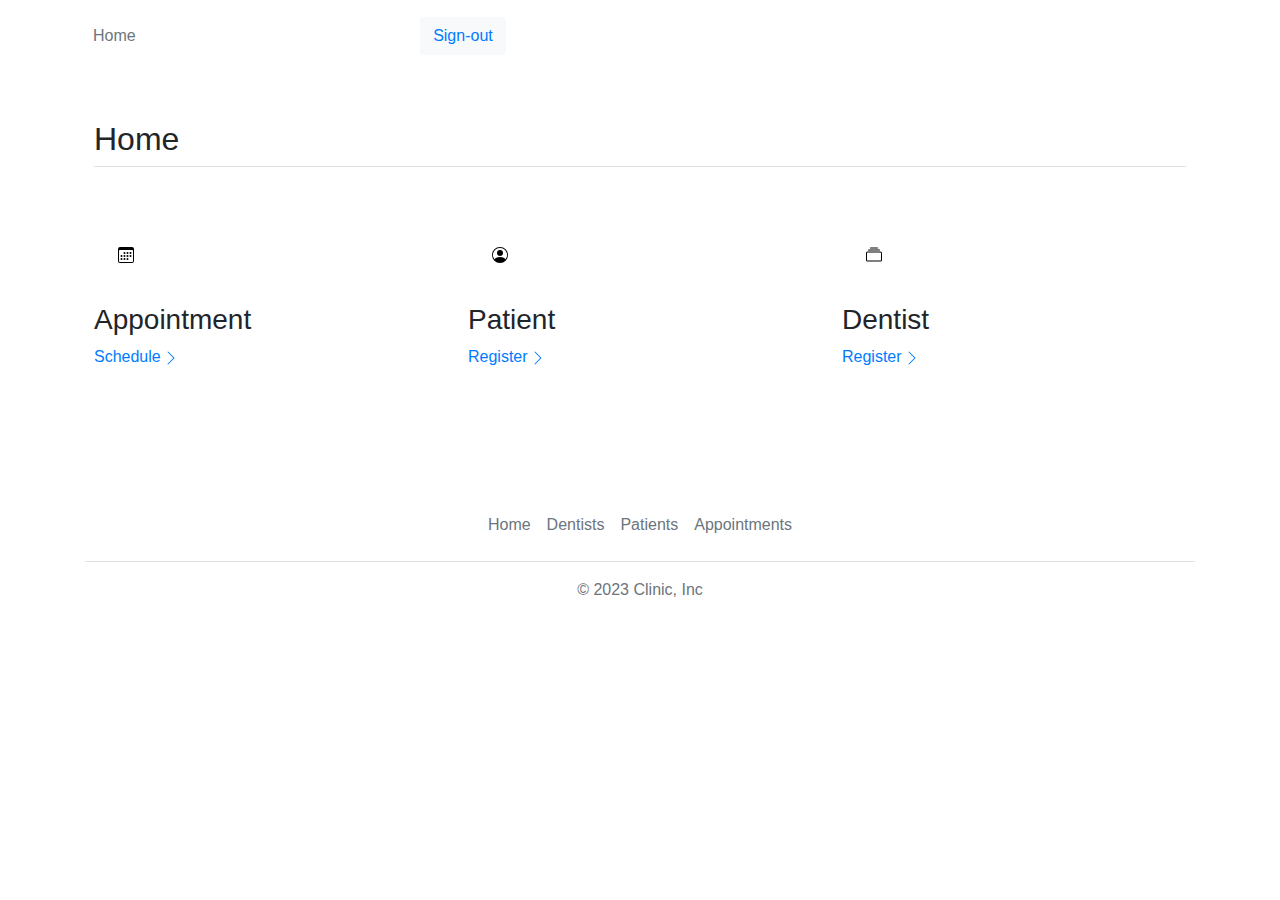
<file: src/main/resources/static/index.html>
<!doctype html>
<html lang="en">
<head>
    <meta charset="utf-8">
    <meta name="viewport" content="width=device-width, initial-scale=1">
    <title>Clinic</title>
    <link href="https://cdn.jsdelivr.net/npm/bootstrap@5.2.3/dist/css/bootstrap.min.css" rel="stylesheet" integrity="sha384-rbsA2VBKQhggwzxH7pPCaAqO46MgnOM80zW1RWuH61DGLwZJEdK2Kadq2F9CUG65" crossorigin="anonymous">
    <link rel="stylesheet" href="https://maxcdn.bootstrapcdn.com/bootstrap/4.4.1/css/bootstrap.min.css">
    <link href="./assets/features.css" rel="stylesheet">
</head>
<body>
<svg xmlns="http://www.w3.org/2000/svg" style="display: none;">
    <symbol id="people-circle" viewBox="0 0 16 16">
        <path d="M11 6a3 3 0 1 1-6 0 3 3 0 0 1 6 0z"/>
        <path fill-rule="evenodd" d="M0 8a8 8 0 1 1 16 0A8 8 0 0 1 0 8zm8-7a7 7 0 0 0-5.468 11.37C3.242 11.226 4.805 10 8 10s4.757 1.225 5.468 2.37A7 7 0 0 0 8 1z"/>
    </symbol>
    <symbol id="collection" viewBox="0 0 16 16">
        <path d="M2.5 3.5a.5.5 0 0 1 0-1h11a.5.5 0 0 1 0 1h-11zm2-2a.5.5 0 0 1 0-1h7a.5.5 0 0 1 0 1h-7zM0 13a1.5 1.5 0 0 0 1.5 1.5h13A1.5 1.5 0 0 0 16 13V6a1.5 1.5 0 0 0-1.5-1.5h-13A1.5 1.5 0 0 0 0 6v7zm1.5.5A.5.5 0 0 1 1 13V6a.5.5 0 0 1 .5-.5h13a.5.5 0 0 1 .5.5v7a.5.5 0 0 1-.5.5h-13z"/>
    </symbol>
    <symbol id="calendar3" viewBox="0 0 16 16">
        <path d="M14 0H2a2 2 0 0 0-2 2v12a2 2 0 0 0 2 2h12a2 2 0 0 0 2-2V2a2 2 0 0 0-2-2zM1 3.857C1 3.384 1.448 3 2 3h12c.552 0 1 .384 1 .857v10.286c0 .473-.448.857-1 .857H2c-.552 0-1-.384-1-.857V3.857z"/>
        <path d="M6.5 7a1 1 0 1 0 0-2 1 1 0 0 0 0 2zm3 0a1 1 0 1 0 0-2 1 1 0 0 0 0 2zm3 0a1 1 0 1 0 0-2 1 1 0 0 0 0 2zm-9 3a1 1 0 1 0 0-2 1 1 0 0 0 0 2zm3 0a1 1 0 1 0 0-2 1 1 0 0 0 0 2zm3 0a1 1 0 1 0 0-2 1 1 0 0 0 0 2zm3 0a1 1 0 1 0 0-2 1 1 0 0 0 0 2zm-9 3a1 1 0 1 0 0-2 1 1 0 0 0 0 2zm3 0a1 1 0 1 0 0-2 1 1 0 0 0 0 2zm3 0a1 1 0 1 0 0-2 1 1 0 0 0 0 2z"/>
    </symbol>
    <symbol id="chevron-right" viewBox="0 0 16 16">
        <path fill-rule="evenodd" d="M4.646 1.646a.5.5 0 0 1 .708 0l6 6a.5.5 0 0 1 0 .708l-6 6a.5.5 0 0 1-.708-.708L10.293 8 4.646 2.354a.5.5 0 0 1 0-.708z"/>
    </symbol>
</svg>
<header class="p-3 text-bg-dark">
    <div class="container">
        <div class="d-flex flex-wrap align-items-center justify-content-center justify-content-lg-start">
            <a href="/" class="d-flex align-items-center mb-2 mb-lg-0 text-white text-decoration-none">
            </a>

            <ul class="nav col-12 col-lg-auto me-lg-auto mb-2 justify-content-center mb-md-0">
                <li><a href="http://localhost:8080/index.html" class="nav-link px-2 text-secondary">Home</a></li>
                <li><a href="http://localhost:8080/dentist_list.html" class="nav-link px-2 text-white">Dentists</a></li>
                <li><a href="http://localhost:8080/patient_list.html" class="nav-link px-2 text-white">Patients</a></li>
                <li><a href="http://localhost:8080/appointment_list.html" class="nav-link px-2 text-white">Appointments</a></li>
            </ul>

            <div class="text-end">
                <button class="btn btn-light" type="button"><a href="http://localhost:8080/logout">Sign-out</a></button>
            </div>

        </div>
    </div>
</header>
<div class="container px-4 py-5" id="featured-3">
    <h2 class="pb-2 border-bottom">Home</h2>
    <div class="row g-4 py-5 row-cols-1 row-cols-lg-3">
        <div class="feature col">
            <div class="feature-icon d-inline-flex align-items-center justify-content-center text-bg-primary bg-gradient fs-2 mb-3">
                <svg class="bi" width="1em" height="1em"><use xlink:href="#calendar3"/></svg>
            </div>
            <h3 class="fs-2">Appointment</h3>
            <a href="http://localhost:8080/appointment_form.html" class="icon-link d-inline-flex align-items-center">
                Schedule
                <svg class="bi" width="1em" height="1em"><use xlink:href="#chevron-right"/></svg>
            </a>
        </div>
        <div class="feature col">
            <div class="feature-icon d-inline-flex align-items-center justify-content-center text-bg-primary bg-gradient fs-2 mb-3">
                <svg class="bi" width="1em" height="1em"><use xlink:href="#people-circle"/></svg>
            </div>
            <h3 class="fs-2">Patient</h3>
            <a href="http://localhost:8080/patient_form.html" class="icon-link d-inline-flex align-items-center">
                Register
                <svg class="bi" width="1em" height="1em"><use xlink:href="#chevron-right"/></svg>
            </a>
        </div>
        <div class="feature col">
            <div class="feature-icon d-inline-flex align-items-center justify-content-center text-bg-primary bg-gradient fs-2 mb-3">
                <svg class="bi" width="1em" height="1em"><use xlink:href="#collection"/></svg>
            </div>
            <h3 class="fs-2">Dentist</h3>
            <a href="http://localhost:8080/dentist_form.html" class="icon-link d-inline-flex align-items-center">
                Register
                <svg class="bi" width="1em" height="1em"><use xlink:href="#chevron-right"/></svg>
            </a>
        </div>
    </div>
</div>
<div class="container">
    <footer class="py-3 my-4">
        <ul class="nav justify-content-center border-bottom pb-3 mb-3">
            <li class="nav-item"><a href="http://localhost:8080/index.html" class="nav-link px-2 text-muted">Home</a></li>
            <li class="nav-item"><a href="http://localhost:8080/dentist_list.html" class="nav-link px-2 text-muted">Dentists</a></li>
            <li class="nav-item"><a href="http://localhost:8080/patient_list.html" class="nav-link px-2 text-muted">Patients</a></li>
            <li class="nav-item"><a href="http://localhost:8080/appointment_list.html" class="nav-link px-2 text-muted">Appointments</a></li>
        </ul>
        <p class="text-center text-muted">&copy; 2023 Clinic, Inc</p>
    </footer>
</div>
<script src="https://ajax.googleapis.com/ajax/libs/jquery/3.4.1/jquery.min.js"></script>
<script src="https://cdnjs.cloudflare.com/ajax/libs/popper.js/1.16.0/umd/popper.min.js"></script>
<script src="https://maxcdn.bootstrapcdn.com/bootstrap/4.4.1/js/bootstrap.min.js"></script>
</body>
</html>
</file>
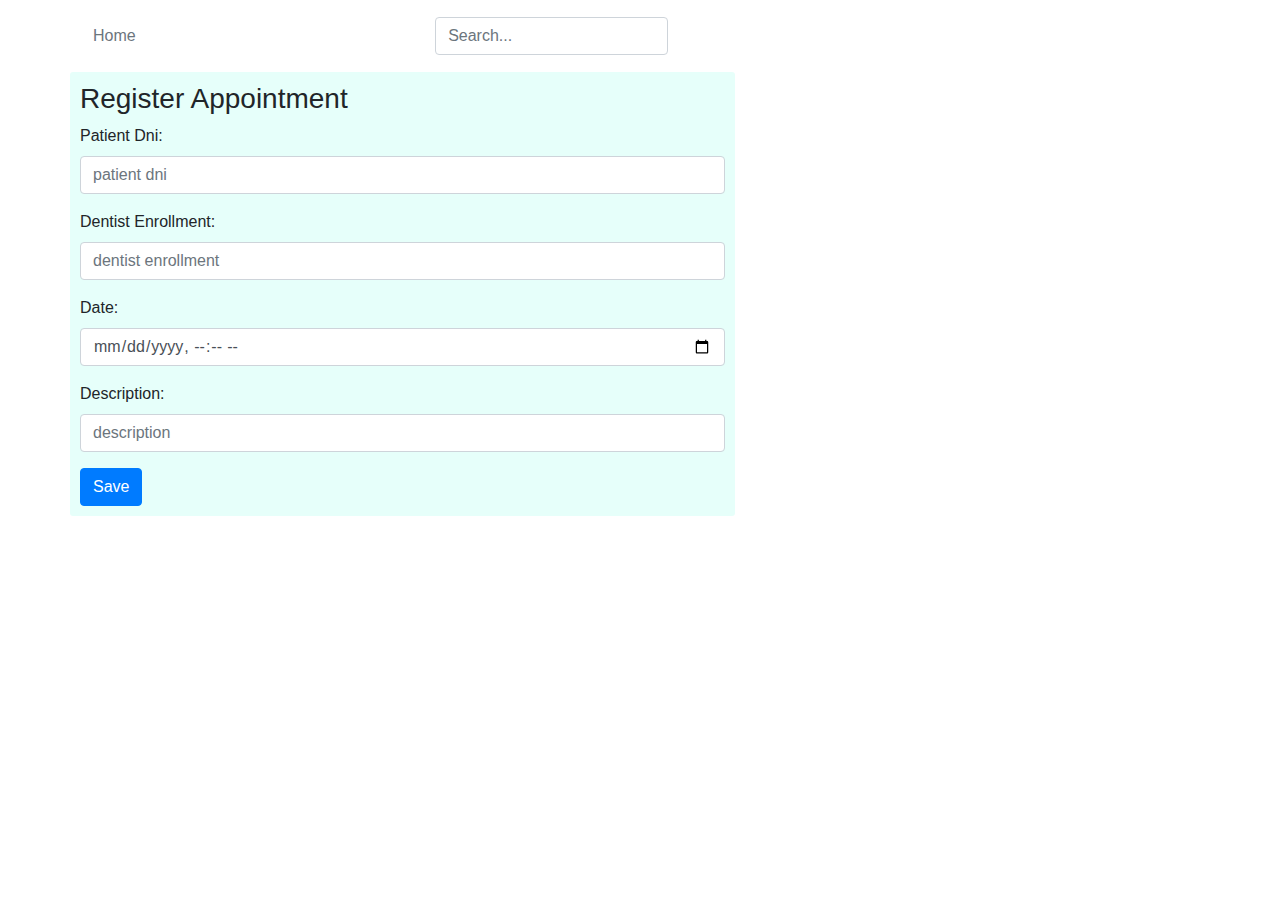
<file: src/main/resources/static/appointment_form.html>
<!doctype html>
<html lang="en">
<head>
    <meta charset="utf-8">
    <meta name="viewport" content="width=device-width, initial-scale=1">
    <title>Clinic</title>
    <link rel="stylesheet" href="https://cdn.jsdelivr.net/npm/bootstrap@5.2.3/dist/css/bootstrap.min.css"
          integrity="sha384-rbsA2VBKQhggwzxH7pPCaAqO46MgnOM80zW1RWuH61DGLwZJEdK2Kadq2F9CUG65" crossorigin="anonymous">
    <link rel="stylesheet" href="https://maxcdn.bootstrapcdn.com/bootstrap/4.4.1/css/bootstrap.min.css">
    <script src="https://ajax.googleapis.com/ajax/libs/jquery/3.4.1/jquery.min.js"></script>
    <script src="https://cdnjs.cloudflare.com/ajax/libs/popper.js/1.16.0/umd/popper.min.js"></script>
    <script src="https://maxcdn.bootstrapcdn.com/bootstrap/4.4.1/js/bootstrap.min.js"></script>
    <script type="text/javascript" src="js/appointment/post_appointment.js"></script>
</head>
<body>
<header class="p-3 text-bg-dark">
    <div class="container">
        <div class="d-flex flex-wrap align-items-center justify-content-center justify-content-lg-start">

            <ul class="nav col-12 col-lg-auto me-lg-auto mb-2 justify-content-center mb-md-0">
                <li><a href="http://localhost:8080/index.html" class="nav-link px-2 text-secondary">Home</a></li>
                <li><a href="http://localhost:8080/dentist_list.html" class="nav-link px-2 text-white">Dentists</a></li>
                <li><a href="http://localhost:8080/patient_list.html" class="nav-link px-2 text-white">Patients</a></li>
                <li><a href="http://localhost:8080/appointment_list.html"
                       class="nav-link px-2 text-white">Appointments</a></li>
            </ul>

            <form class="col-12 col-lg-auto mb-3 mb-lg-0 me-lg-3" role="search">
                <input type="search" class="form-control form-control-dark text-bg-dark" placeholder="Search..."
                       aria-label="Search">
            </form>

        </div>
    </div>
</header>
<div class="container">
    <ul class="nav nav-pills">
        <li class="nav-item">

        </li>
    </ul>
    <div class="row">
        <div class="col-sm-7" style="background-color:#e6fffa; padding:10px; border-radius:3px">
            <h3>Register Appointment</h3>
            <form id="add_appointment">
                <div class="form-group">
                    <label class="control-label" for="patient_id">Patient Dni:</label>
                    <input type="number" class="form-control" id="patient_id"
                           placeholder="patient dni" name="patient_id" required></input>
                </div>
                <div class="form-group">
                    <label class="control-label" for="dentist_id">Dentist Enrollment:</label>
                    <input type="text" class="form-control" id="dentist_id"
                           placeholder="dentist enrollment" name="dentist_id" required></input>
                </div>
                <div class="form-group">
                    <label class="control-label" for="date">Date:</label>
                    <input type="datetime-local" class="form-control" id="date"
                           placeholder="date" name="date" required></input>
                </div>
                <div class="form-group">
                    <label class="control-label" for="description">Description:</label>
                    <input type="text" class="form-control" id="description"
                           placeholder="description" name="description" required></input>
                </div>


                <button type="submit" class="btn btn-primary" id="btn-add-dentist">Save</button>
            </form>
            <div id="response" style="display:none; margin-top:10px">
            </div>
        </div>
    </div>
</div>

</body>
</html>
</file>
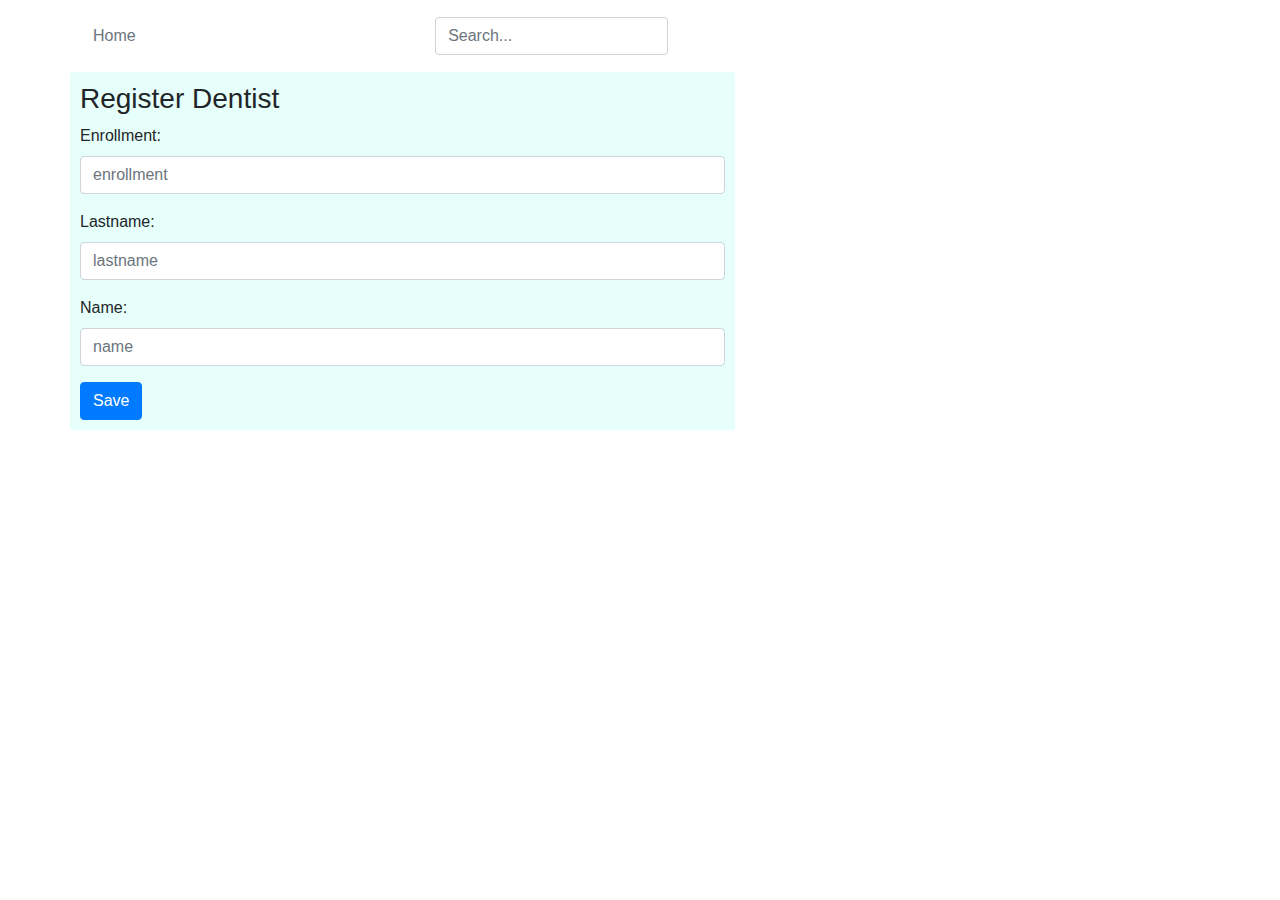
<file: src/main/resources/static/dentist_form.html>
<!doctype html>
<html lang="en">
<head>
    <meta charset="utf-8">
    <meta name="viewport" content="width=device-width, initial-scale=1">
    <title>Clinic</title>
    <link rel="stylesheet" href="https://cdn.jsdelivr.net/npm/bootstrap@5.2.3/dist/css/bootstrap.min.css"
          integrity="sha384-rbsA2VBKQhggwzxH7pPCaAqO46MgnOM80zW1RWuH61DGLwZJEdK2Kadq2F9CUG65" crossorigin="anonymous">
    <link rel="stylesheet" href="https://maxcdn.bootstrapcdn.com/bootstrap/4.4.1/css/bootstrap.min.css">
    <script src="https://ajax.googleapis.com/ajax/libs/jquery/3.4.1/jquery.min.js"></script>
    <script src="https://cdnjs.cloudflare.com/ajax/libs/popper.js/1.16.0/umd/popper.min.js"></script>
    <script src="https://maxcdn.bootstrapcdn.com/bootstrap/4.4.1/js/bootstrap.min.js"></script>
    <script type="text/javascript" src="js/dentist/post_dentist.js"></script>
</head>
<body>
<header class="p-3 text-bg-dark">
    <div class="container">
        <div class="d-flex flex-wrap align-items-center justify-content-center justify-content-lg-start">

            <ul class="nav col-12 col-lg-auto me-lg-auto mb-2 justify-content-center mb-md-0">
                <li><a href="http://localhost:8080/index.html" class="nav-link px-2 text-secondary">Home</a></li>
                <li><a href="http://localhost:8080/dentist_list.html" class="nav-link px-2 text-white">Dentists</a></li>
                <li><a href="http://localhost:8080/patient_list.html" class="nav-link px-2 text-white">Patients</a></li>
                <li><a href="http://localhost:8080/appointment_list.html"
                       class="nav-link px-2 text-white">Appointments</a></li>
            </ul>

            <form class="col-12 col-lg-auto mb-3 mb-lg-0 me-lg-3" role="search">
                <input type="search" class="form-control form-control-dark text-bg-dark" placeholder="Search..."
                       aria-label="Search">
            </form>

        </div>
    </div>
</header>
<div class="container">
    <ul class="nav nav-pills">
        <li class="nav-item">

        </li>
    </ul>
    <div class="row">
        <div class="col-sm-7" style="background-color:#e6fffa; padding:10px; border-radius:3px">
            <h3>Register Dentist</h3>
            <form id="add_dentist">
                <div class="form-group">
                    <label class="control-label" for="enrollment">Enrollment:</label>
                    <input type="number" class="form-control" id="enrollment"
                           placeholder="enrollment" name="enrollment" required></input>
                </div>
                <div class="form-group">
                    <label class="control-label" for="lastname">Lastname:</label>
                    <input type="text" class="form-control" id="lastname"
                           placeholder="lastname" name="lastname" required></input>
                </div>
                <div class="form-group">
                    <label class="control-label" for="name">Name:</label>
                    <input type="text" class="form-control" id="name"
                           placeholder="name" name="name" required></input>
                </div>


                <button type="submit" class="btn btn-primary" id="btn-add-dentist">Save</button>
            </form>
            <div id="response" style="display:none; margin-top:10px">
            </div>
        </div>
    </div>
</div>

</body>
</html>
</file>
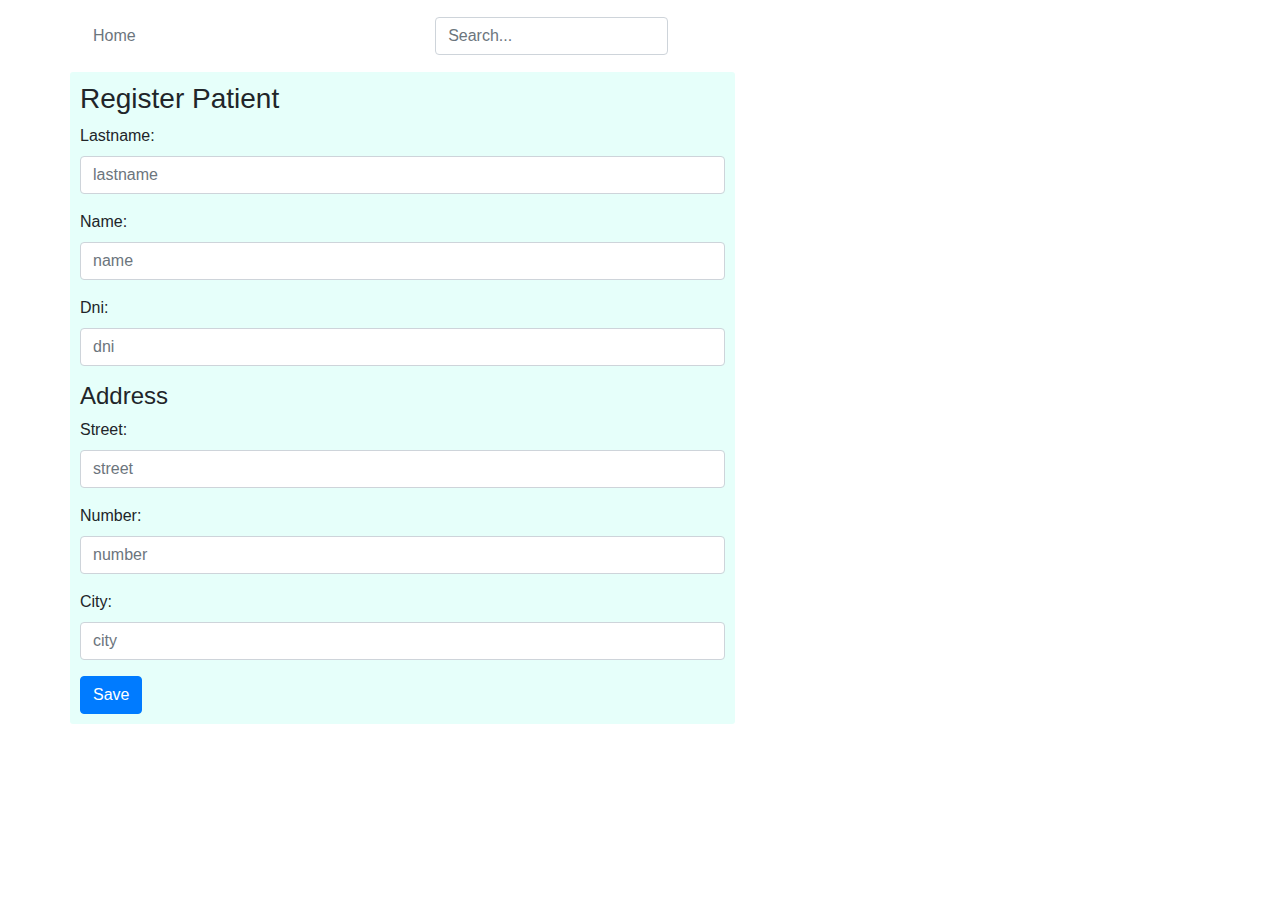
<file: src/main/resources/static/patient_form.html>
<!doctype html>
<html lang="en">
<head>
    <meta charset="utf-8">
    <meta name="viewport" content="width=device-width, initial-scale=1">
    <title>Clinic</title>
    <link rel="stylesheet" href="https://cdn.jsdelivr.net/npm/bootstrap@5.2.3/dist/css/bootstrap.min.css"
          integrity="sha384-rbsA2VBKQhggwzxH7pPCaAqO46MgnOM80zW1RWuH61DGLwZJEdK2Kadq2F9CUG65" crossorigin="anonymous">
    <link rel="stylesheet" href="https://maxcdn.bootstrapcdn.com/bootstrap/4.4.1/css/bootstrap.min.css">
    <script src="https://ajax.googleapis.com/ajax/libs/jquery/3.4.1/jquery.min.js"></script>
    <script src="https://cdnjs.cloudflare.com/ajax/libs/popper.js/1.16.0/umd/popper.min.js"></script>
    <script src="https://maxcdn.bootstrapcdn.com/bootstrap/4.4.1/js/bootstrap.min.js"></script>
    <script type="text/javascript" src="js/patient/post_patient.js"></script>
</head>
<body>
<header class="p-3 text-bg-dark">
    <div class="container">
        <div class="d-flex flex-wrap align-items-center justify-content-center justify-content-lg-start">

            <ul class="nav col-12 col-lg-auto me-lg-auto mb-2 justify-content-center mb-md-0">
                <li><a href="http://localhost:8080/index.html" class="nav-link px-2 text-secondary">Home</a></li>
                <li><a href="http://localhost:8080/dentist_list.html" class="nav-link px-2 text-white">Dentists</a></li>
                <li><a href="http://localhost:8080/patient_list.html" class="nav-link px-2 text-white">Patients</a></li>
                <li><a href="http://localhost:8080/appointment_list.html"
                       class="nav-link px-2 text-white">Appointments</a></li>
            </ul>

            <form class="col-12 col-lg-auto mb-3 mb-lg-0 me-lg-3" role="search">
                <input type="search" class="form-control form-control-dark text-bg-dark" placeholder="Search..."
                       aria-label="Search">
            </form>

        </div>
    </div>
</header>
<div class="container">
    <ul class="nav nav-pills">
        <li class="nav-item">

        </li>
    </ul>
    <div class="row">
        <div class="col-sm-7" style="background-color:#e6fffa; padding:10px; border-radius:3px">
            <h3>Register Patient</h3>
            <form id="add_patient">
                <div class="form-group">
                    <label class="control-label" for="lastname">Lastname:</label>
                    <input type="text" class="form-control" id="lastname"
                           placeholder="lastname" name="lastname" required></input>
                </div>
                <div class="form-group">
                    <label class="control-label" for="name">Name:</label>
                    <input type="text" class="form-control" id="name"
                           placeholder="name" name="name" required></input>
                </div>
                <div class="form-group">
                    <label class="control-label" for="dni">Dni:</label>
                    <input type="number" class="form-control" id="dni"
                           placeholder="dni" name="dni" required></input>
                </div>
                <h4>Address</h4>
                <div class="form-group">
                    <label class="control-label" for="street">Street:</label>
                    <input type="text" class="form-control" id="street"
                           placeholder="street" name="street" required></input>
                </div>
                <div class="form-group">
                    <label class="control-label" for="number">Number:</label>
                    <input type="number" class="form-control" id="number"
                           placeholder="number" name="number" required></input>
                </div>
                <div class="form-group">
                    <label class="control-label" for="city">City:</label>
                    <input type="text" class="form-control" id="city"
                           placeholder="city" name="city" required></input>
                </div>

                <button type="submit" class="btn btn-primary" id="btn-add-dentist">Save</button>
            </form>
            <div id="response" style="display:none; margin-top:10px">
            </div>
        </div>
    </div>
</div>

</body>
</html>
</file>
<file: src/main/resources/static/assets/features.css>
.feature-icon {
  width: 4rem;
  height: 4rem;
  border-radius: .75rem;
}

.icon-link > .bi {
  margin-top: .125rem;
  margin-left: .125rem;
  fill: currentcolor;
  transition: transform .25s ease-in-out;
}
.icon-link:hover > .bi {
  transform: translate(.25rem);
}

.icon-square {
  width: 3rem;
  height: 3rem;
  border-radius: .75rem;
}

.text-shadow-1 { text-shadow: 0 .125rem .25rem rgba(0, 0, 0, .25); }
.text-shadow-2 { text-shadow: 0 .25rem .5rem rgba(0, 0, 0, .25); }
.text-shadow-3 { text-shadow: 0 .5rem 1.5rem rgba(0, 0, 0, .25); }

.card-cover {
  background-repeat: no-repeat;
  background-position: center center;
  background-size: cover;
}

.feature-icon-small {
  width: 3rem;
  height: 3rem;
}
</file>
